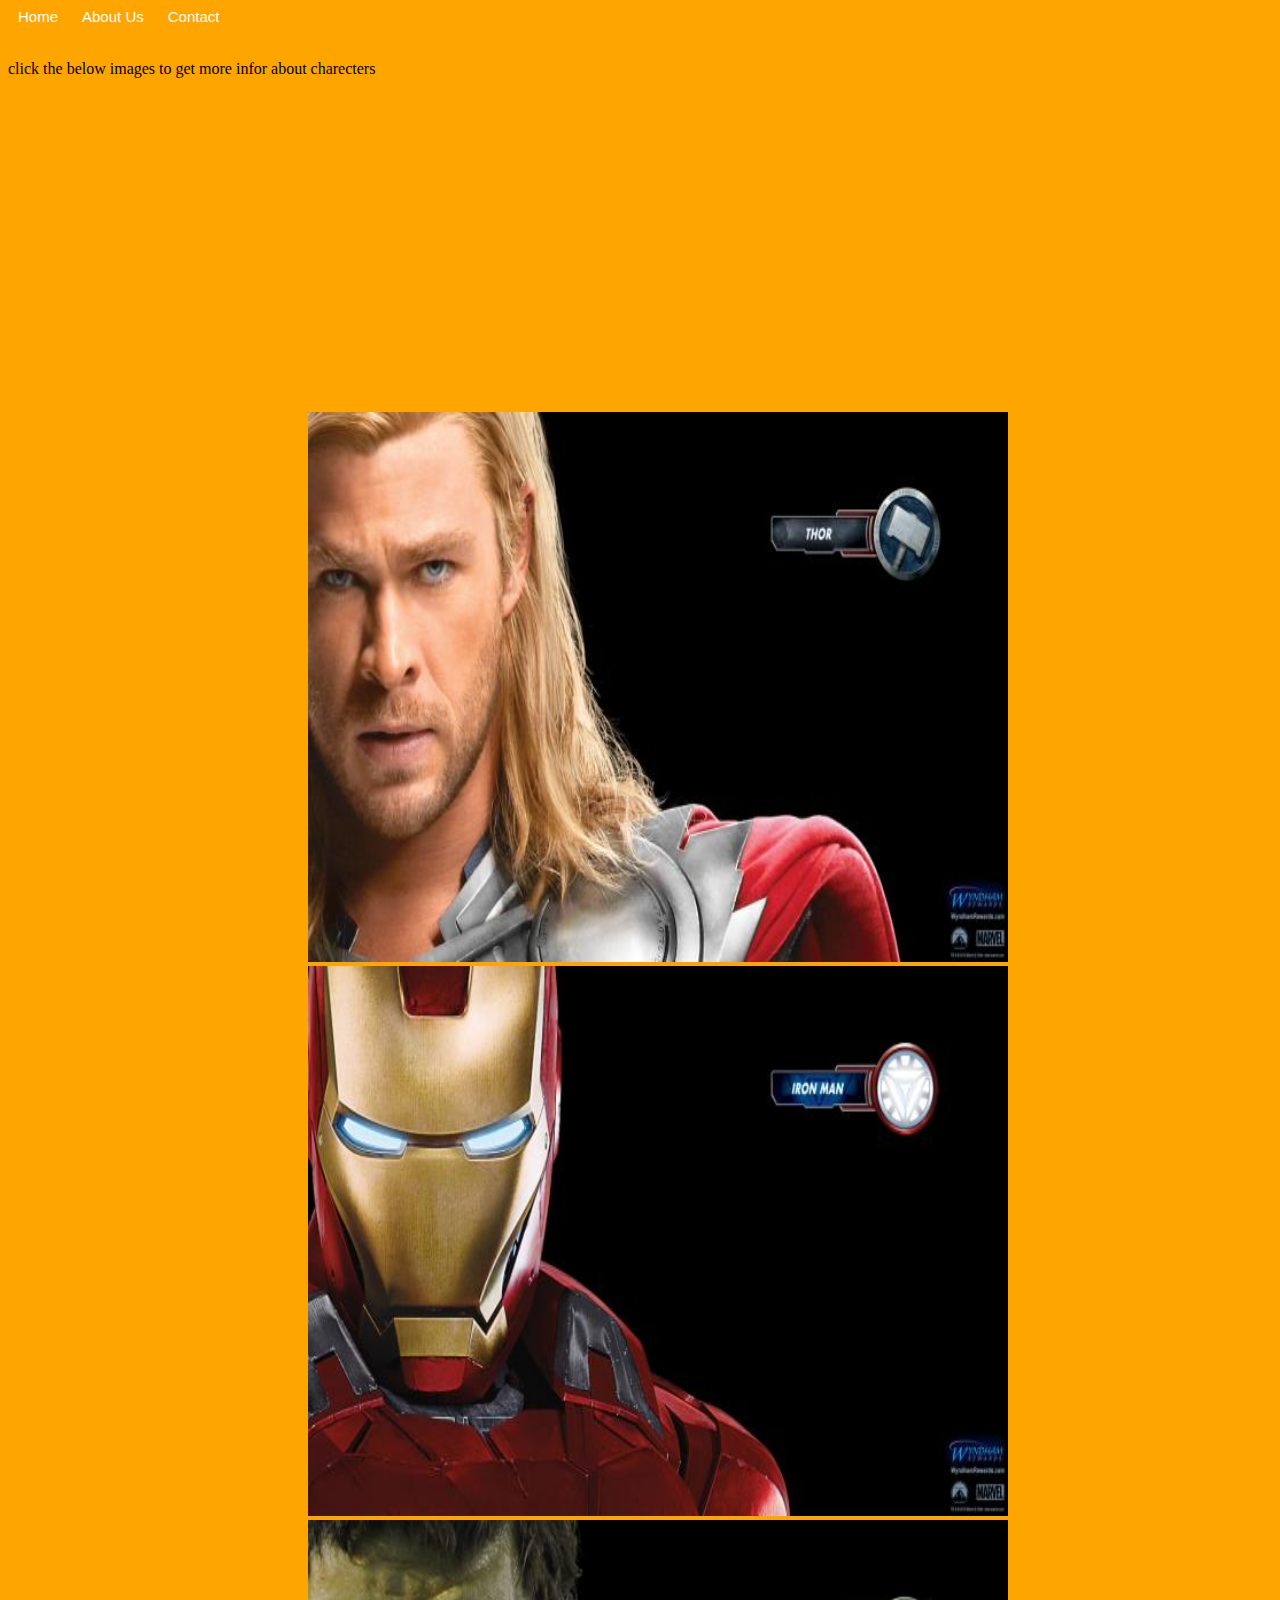
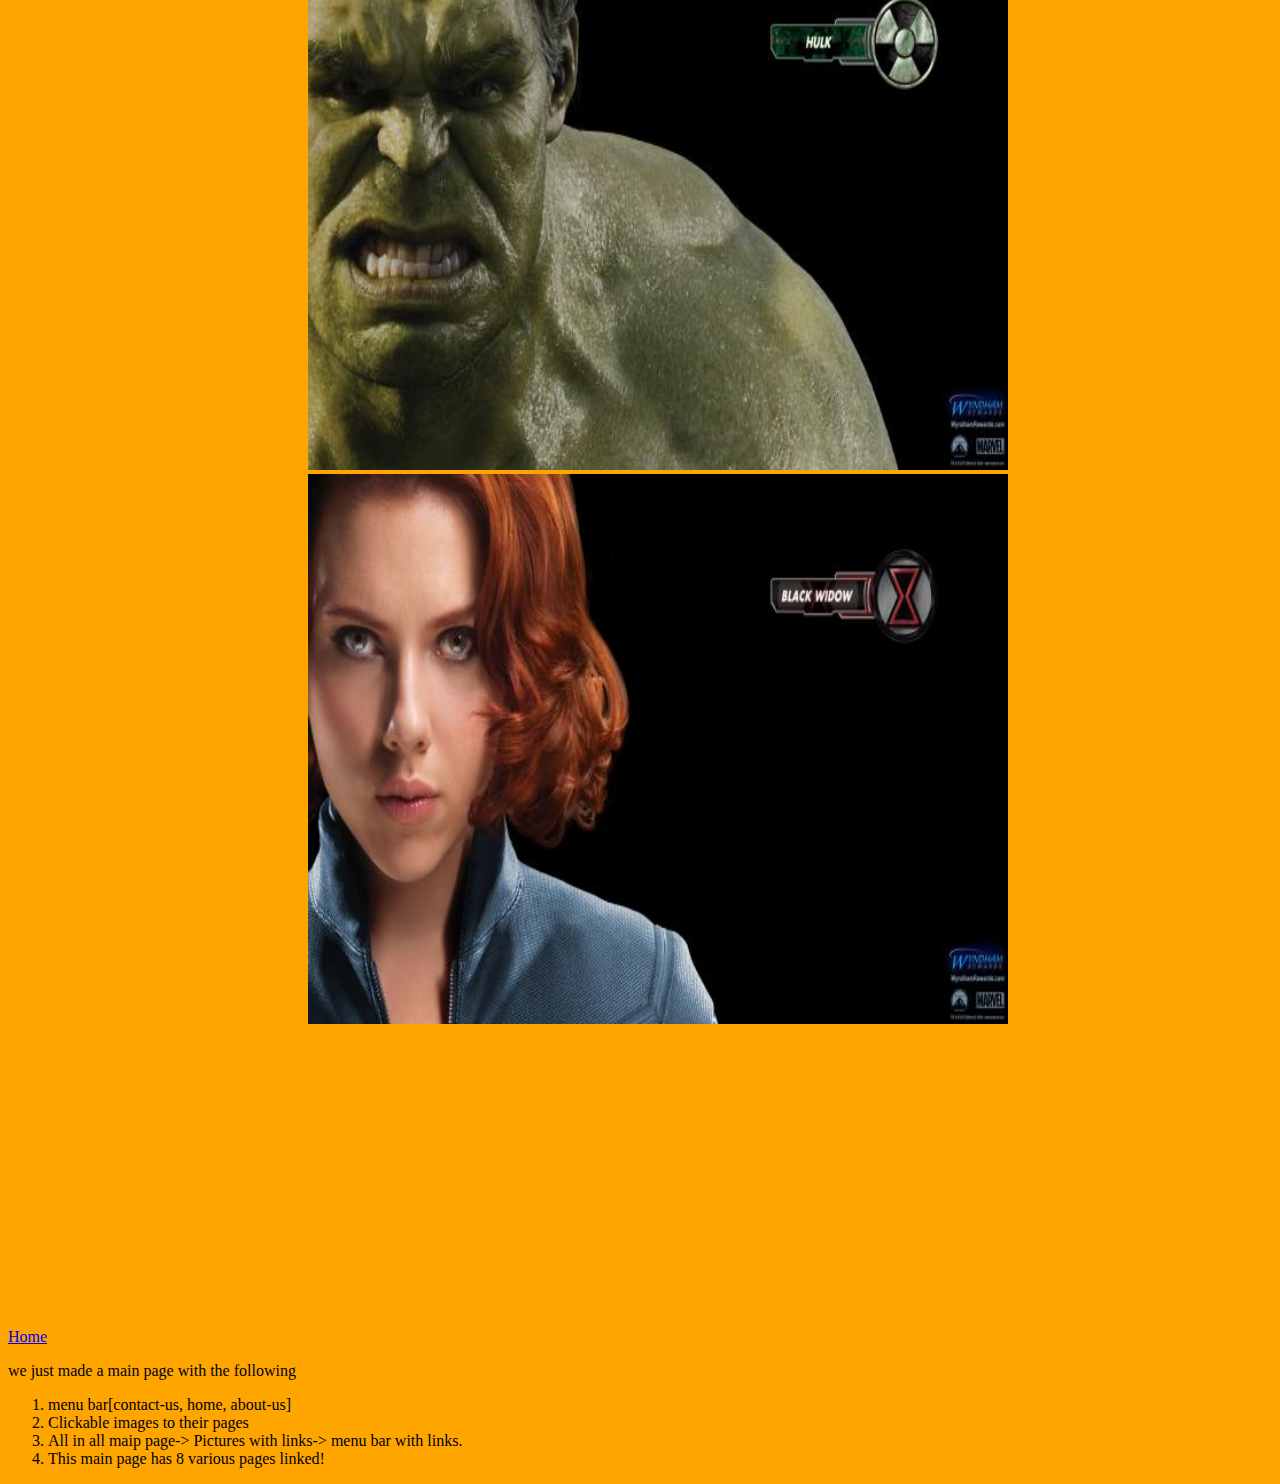
<file: index.html>
<!DOCTYPE html>
<html lang="en">
    <head>
        <meta charset="UTF-8">
        <title>MainPage</title>
        <link rel="stylesheet" href="SuperHApp.css">
    </head>
    <body>
        <div id="menu">
            <a href="index.html">Home</a>
            <a href="About-us.html">About Us</a>
            <a href="Contact-us.html">Contact</a>
        </div>
        <br>
        <p>click the below images to get more infor about charecters</p>
        <br>
        <div class="AvImg">
            <a href="ThorPage.html"><img src="images/avengers_01.jpg" alt="THOR"></a>
            <a href="ironmanPage.html"><img src="images/avengers_02.jpg" alt="IRON-MAN"></a>
            <a href="Hulkpage.html"><img src="images/avengers_03.jpg" alt="HULK"></a>
            <a href="BlackWidowPage.html"><img src="images/avengers_06.jpg" alt="BlackWidow"></a>
        </div>

        <a href="index.html">Home</a>
        <br>
        <p>we just made a main page with the following</p>
        <ol>
            <li>menu bar[contact-us, home, about-us]</li>
            <li>Clickable images to their pages</li>
            <li>All in all maip page-> Pictures with links-> menu bar with links. </li>
            <li>This main page has 8 various pages linked!</li>
        </ol>
    </body>
</html>
</file>
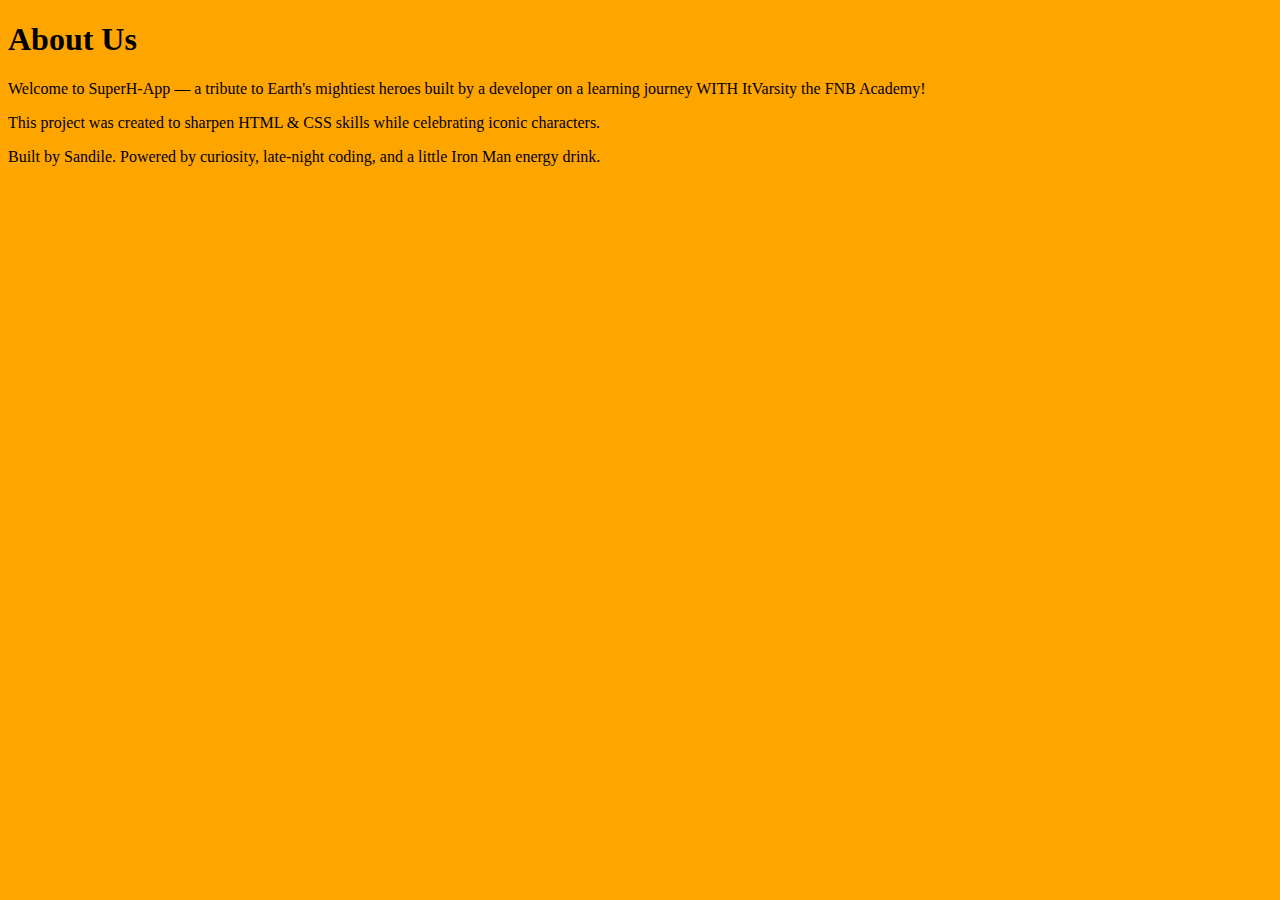
<file: About-us.html>
<!DOCTYPE html>
<html lang="en">
    <head>
        <meta charset="UTF-8">
        <link rel="stylesheet" href="SuperHApp.css">
    </head>
    <body>
        <h1>About Us</h1>
        <p>Welcome to SuperH-App — a tribute to Earth's mightiest heroes built by a developer on a learning journey WITH ItVarsity the FNB Academy!</p>
        <p>This project was created to sharpen HTML & CSS skills while celebrating iconic characters.</p>
        <p>Built by Sandile. Powered by curiosity, late-night coding, and a little Iron Man energy drink.</p>
    </body>
</html>
</file>
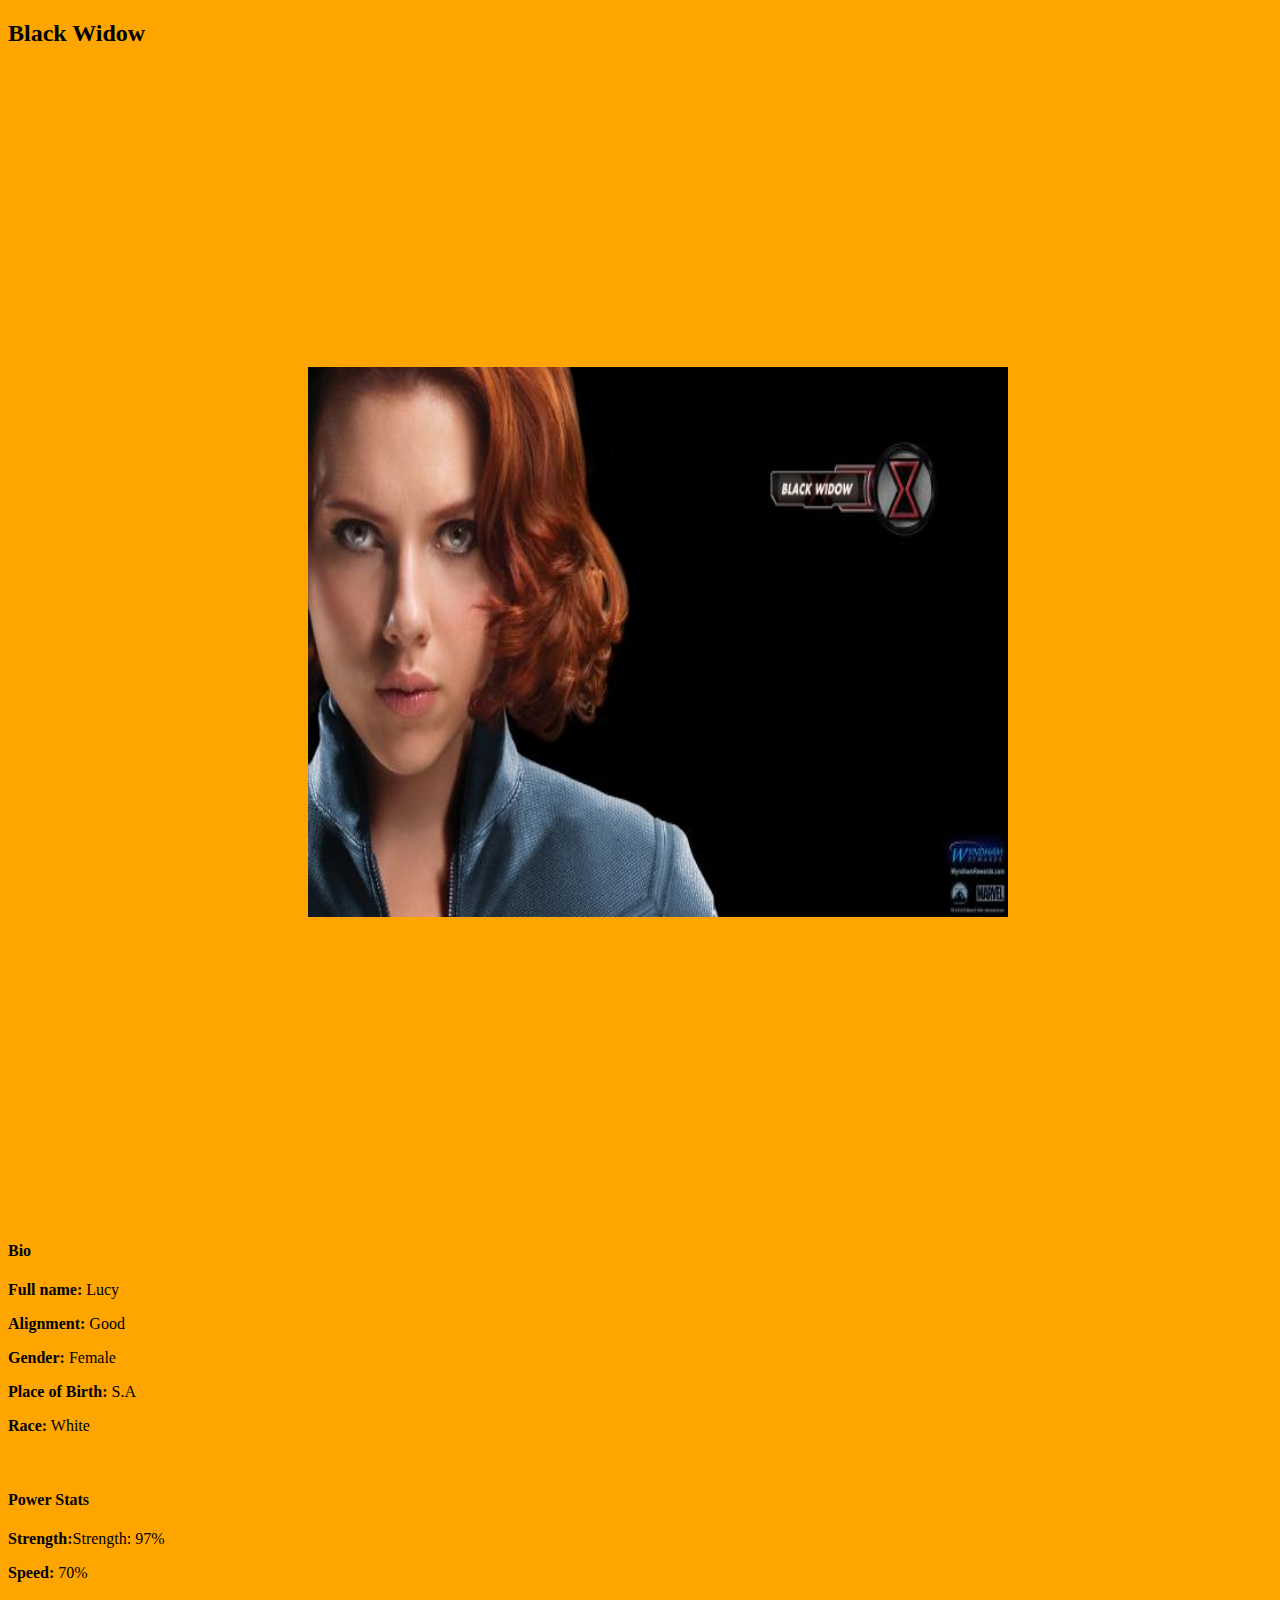
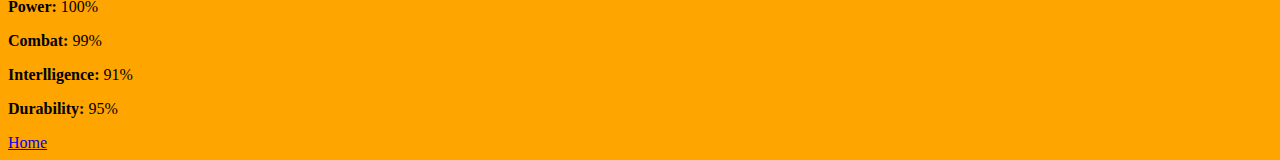
<file: BlackWidowPage.html>
<!DOCTYPE html>
<html lang="en">
    <head>
        <meta charset="UTF-8">
        <title>BLKWidowPage</title>
        <link rel="stylesheet" href="SuperHApp.css">
    </head>
    <body>
        <h2>Black Widow</h2>
        <div class="AvImg">
            <img src="images/avengers_06.jpg">
        </div>
        <h4>Bio</h4>
        <p><b>Full name:</b> Lucy</p>
        <p><b>Alignment:</b> Good</p>
        <p><b>Gender:</b> Female</p>
        <p><b>Place of Birth:</b> S.A</p>
        <p><b>Race:</b> White</p>
        <br>
        <h4>Power Stats</h4>
        <p><b>Strength:</b>Strength: 97%</p>
        <p><b>Speed:</b> 70%</p>
        <p><b>Power:</b> 100%</p>
        <p><b>Combat:</b> 99%</p>
        <p><b>Interlligence:</b> 91%</p>
        <p><b>Durability:</b> 95%</p>

        <a href="index.html">Home</a>

    </body>
</html>
</file>
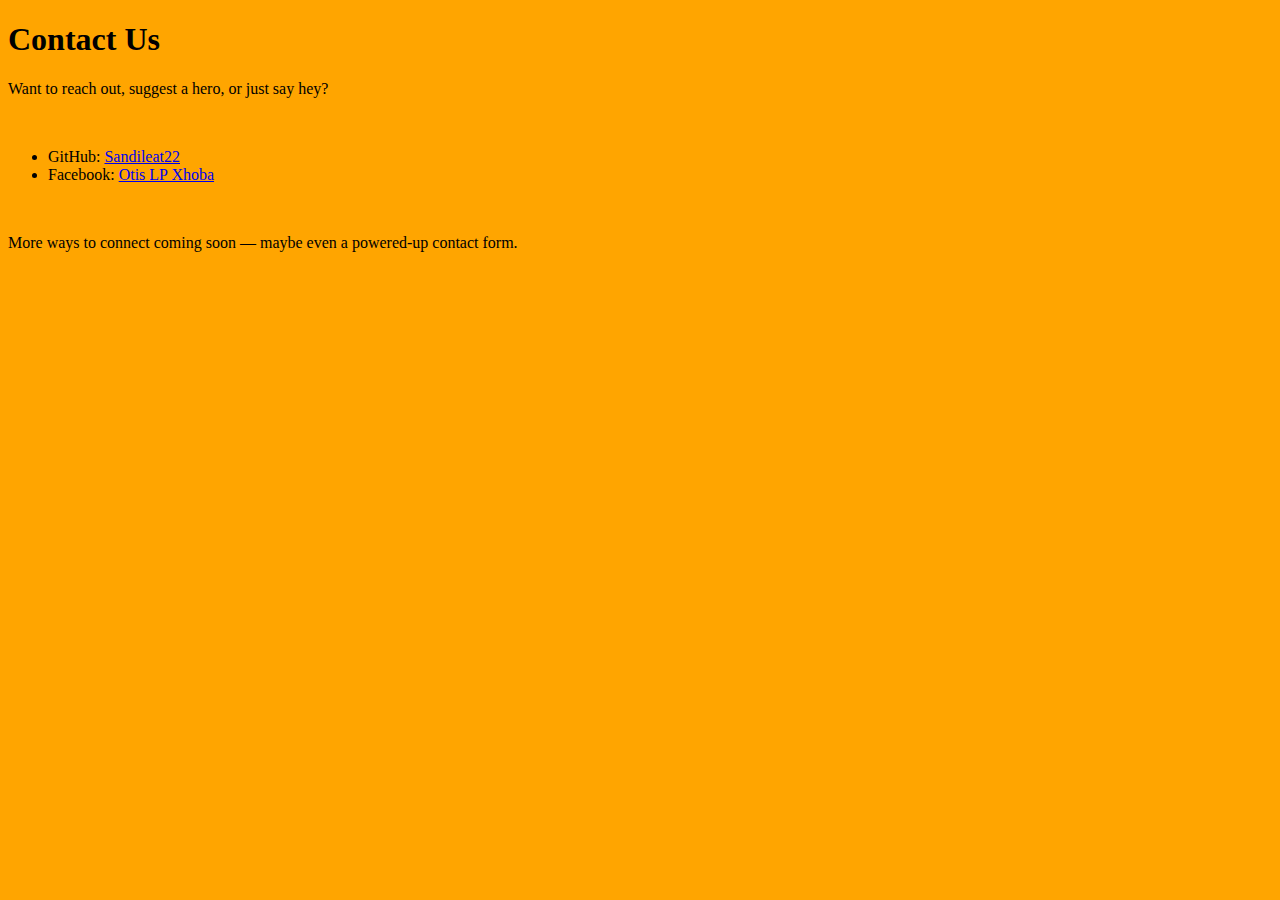
<file: Contact-us.html>
<!DOCTYPE html>
<html lang="en">
    <head>
        <meta charset="UTF-8">
        <link rel="stylesheet" href="SuperHApp.css">
    </head>
    <body>
        <h1>Contact Us</h1>
        <p>Want to reach out, suggest a hero, or just say hey?</p>
        <br>
        <ul>
            <li>GitHub: <a href="https://github.com/Sandileat22" target="_blank">Sandileat22</a></li>
            <li>Facebook: <a href="https://www.facebook.com/profile.php?id=61577600979417" target="_blank">Otis LP Xhoba</a></li>
        </ul>
        <br>
        <p>More ways to connect coming soon — maybe even a powered-up contact form.</p>
    </body>
</html>
</file>
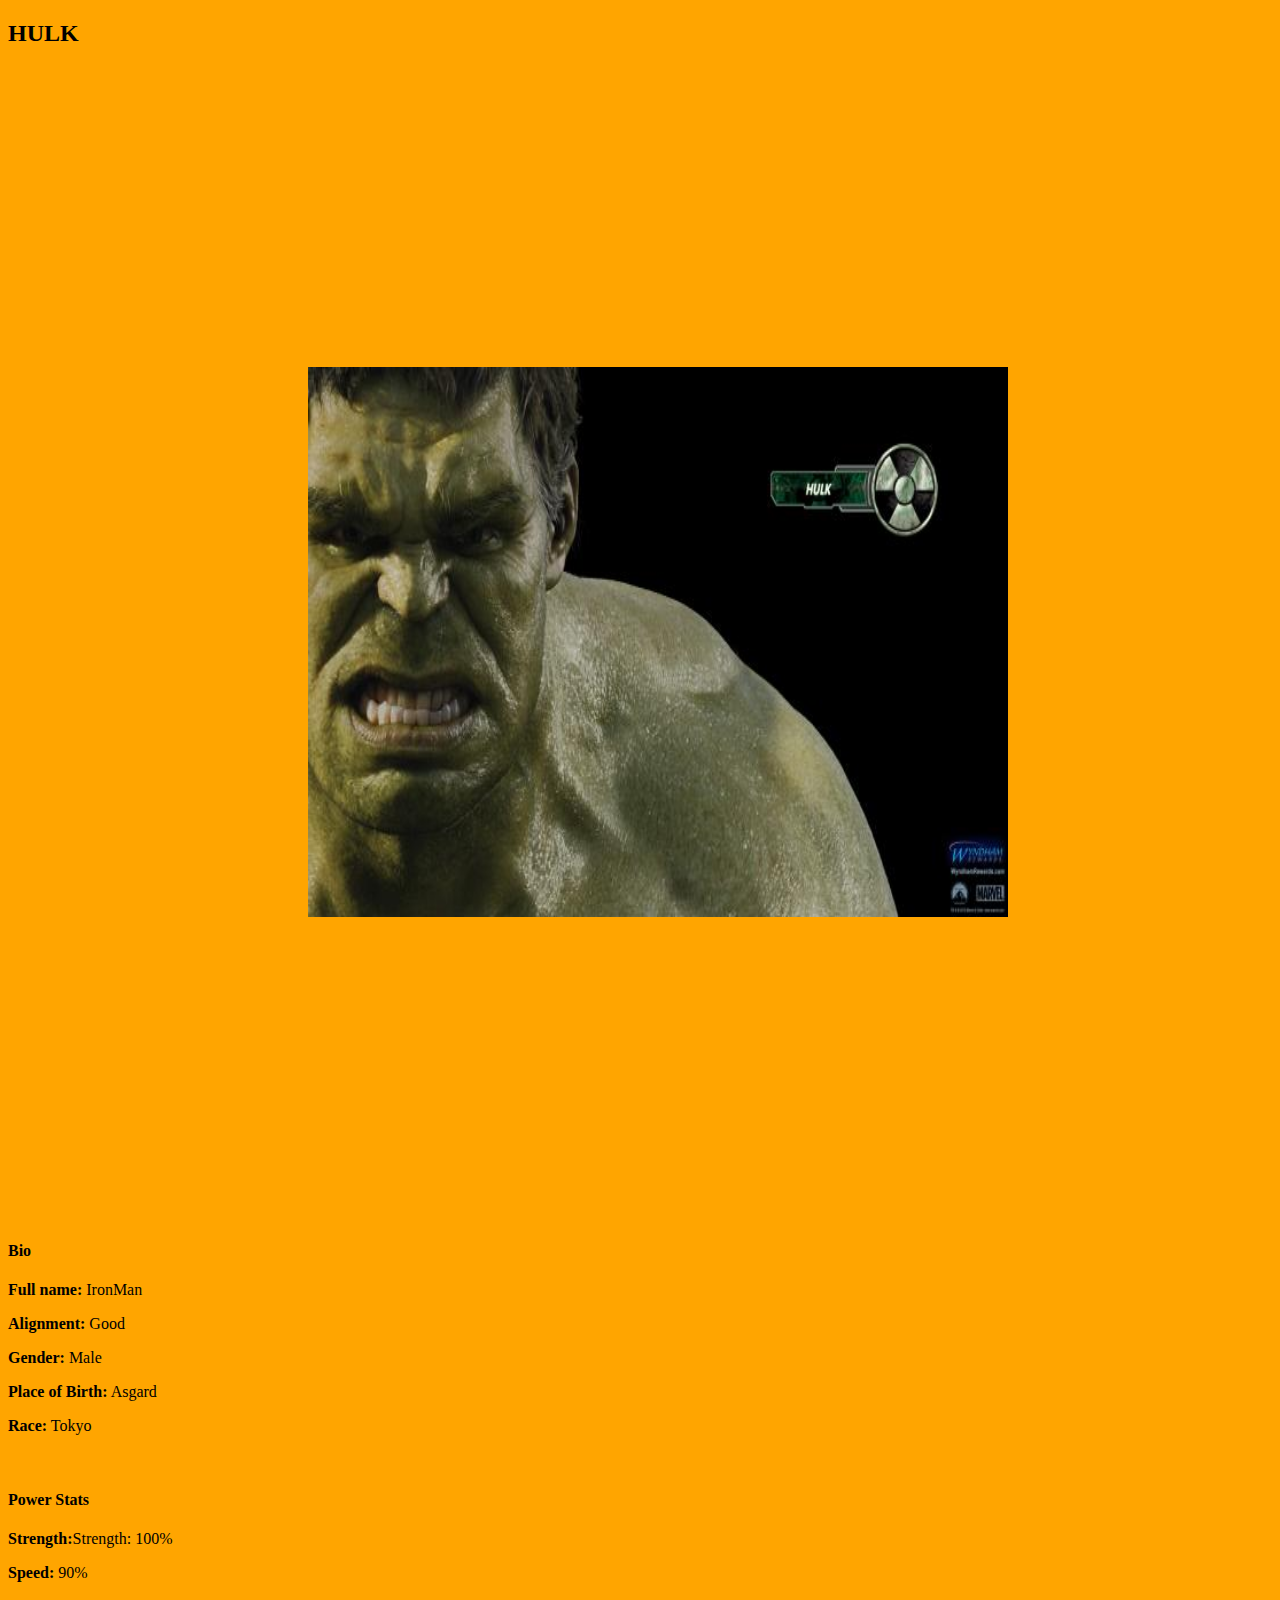
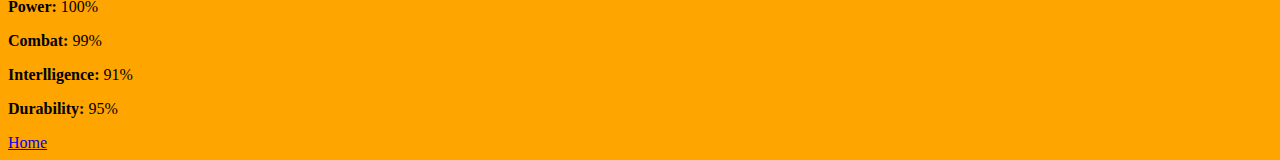
<file: Hulkpage.html>
<!DOCTYPE html>
<html lang="en">
    <head>
        <meta charset="UTF-8">
        <title>HULK</title>
        <link rel="stylesheet" href="SuperHApp.css">
    </head>
    <body>
        <h2>HULK</h2>
        <div class="AvImg">
            <img src="images/avengers_03.jpg">
        </div>
        <h4>Bio</h4>
        <p><b>Full name:</b> IronMan</p>
        <p><b>Alignment:</b> Good</p>
        <p><b>Gender:</b> Male</p>
        <p><b>Place of Birth:</b> Asgard</p>
        <p><b>Race:</b> Tokyo</p>
        <br>
        <h4>Power Stats</h4>
        <p><b>Strength:</b>Strength: 100%</p>
        <p><b>Speed:</b> 90%</p>
        <p><b>Power:</b> 100%</p>
        <p><b>Combat:</b> 99%</p>
        <p><b>Interlligence:</b> 91%</p>
        <p><b>Durability:</b> 95%</p>

        <a href="index.html">Home</a>

    </body>
</html>
</file>
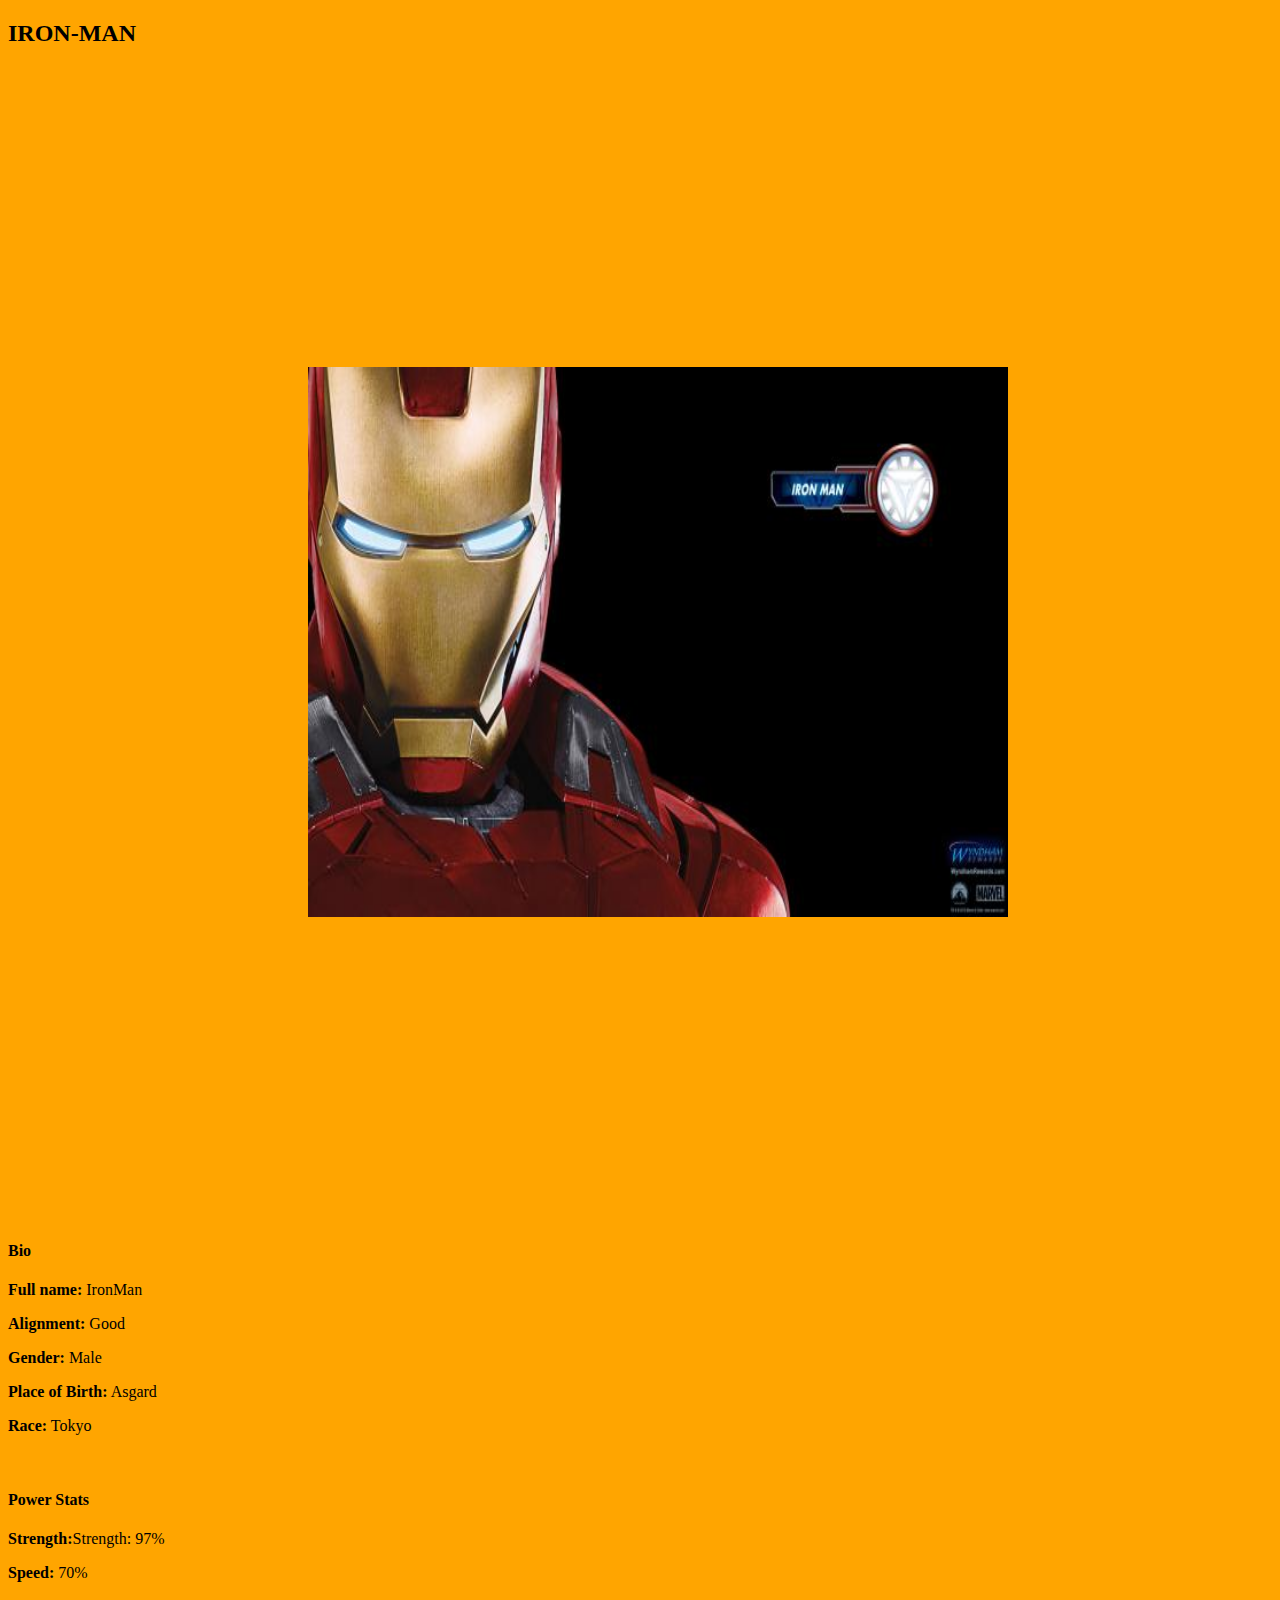
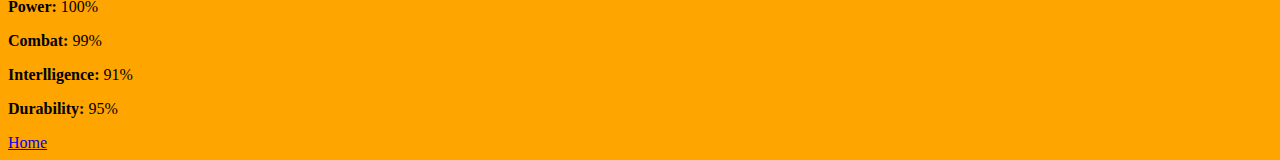
<file: ironmanPage.html>
<!DOCTYPE html>
<html lang="en">
    <head>
        <meta charset="UTF-8">
        <title>IronManPage</title>
        <link rel="stylesheet" href="SuperHApp.css">
    </head>
    <body>
        <h2>IRON-MAN</h2>
        <div class="AvImg">
            <img src="images/avengers_02.jpg">
        </div>
        <h4>Bio</h4>
        <p><b>Full name:</b> IronMan</p>
        <p><b>Alignment:</b> Good</p>
        <p><b>Gender:</b> Male</p>
        <p><b>Place of Birth:</b> Asgard</p>
        <p><b>Race:</b> Tokyo</p>
        <br>
        <h4>Power Stats</h4>
        <p><b>Strength:</b>Strength: 97%</p>
        <p><b>Speed:</b> 70%</p>
        <p><b>Power:</b> 100%</p>
        <p><b>Combat:</b> 99%</p>
        <p><b>Interlligence:</b> 91%</p>
        <p><b>Durability:</b> 95%</p>

        
        <a href="index.html">Home</a>

    </body>
</html>
</file>
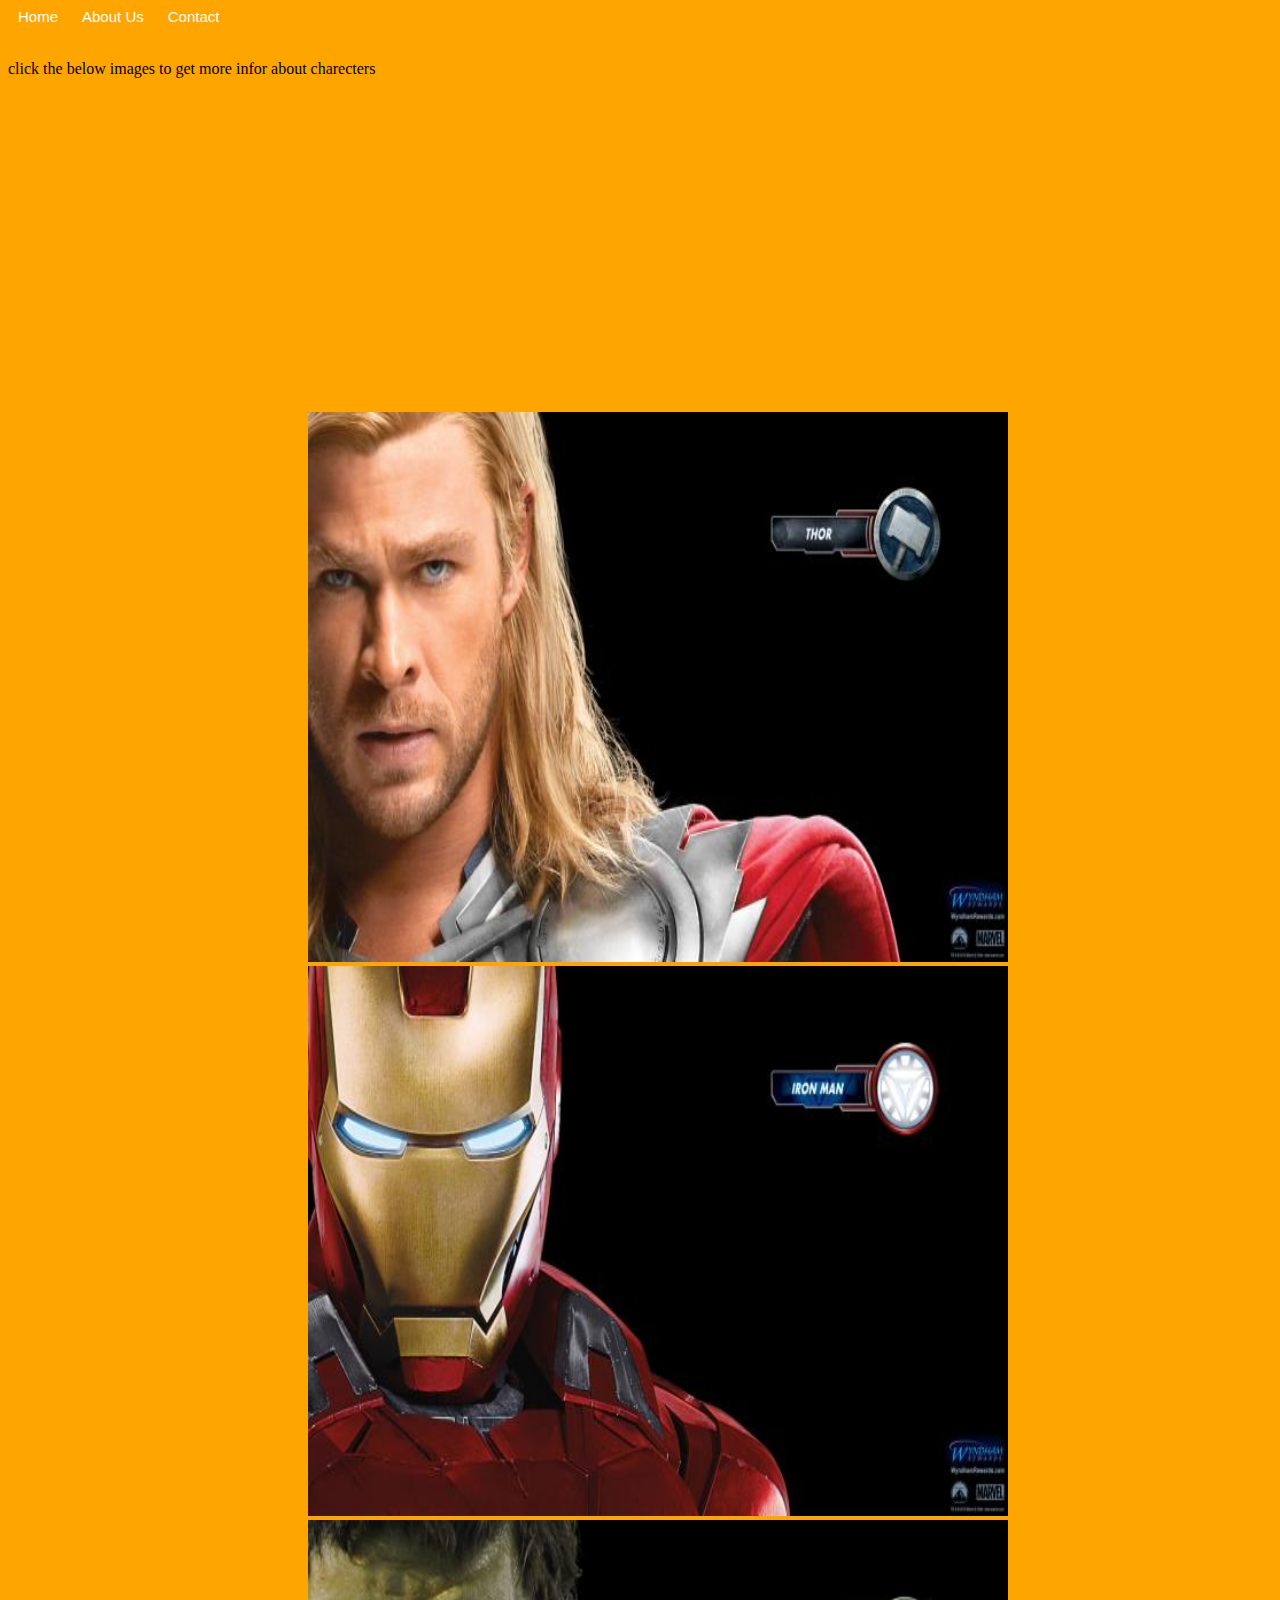
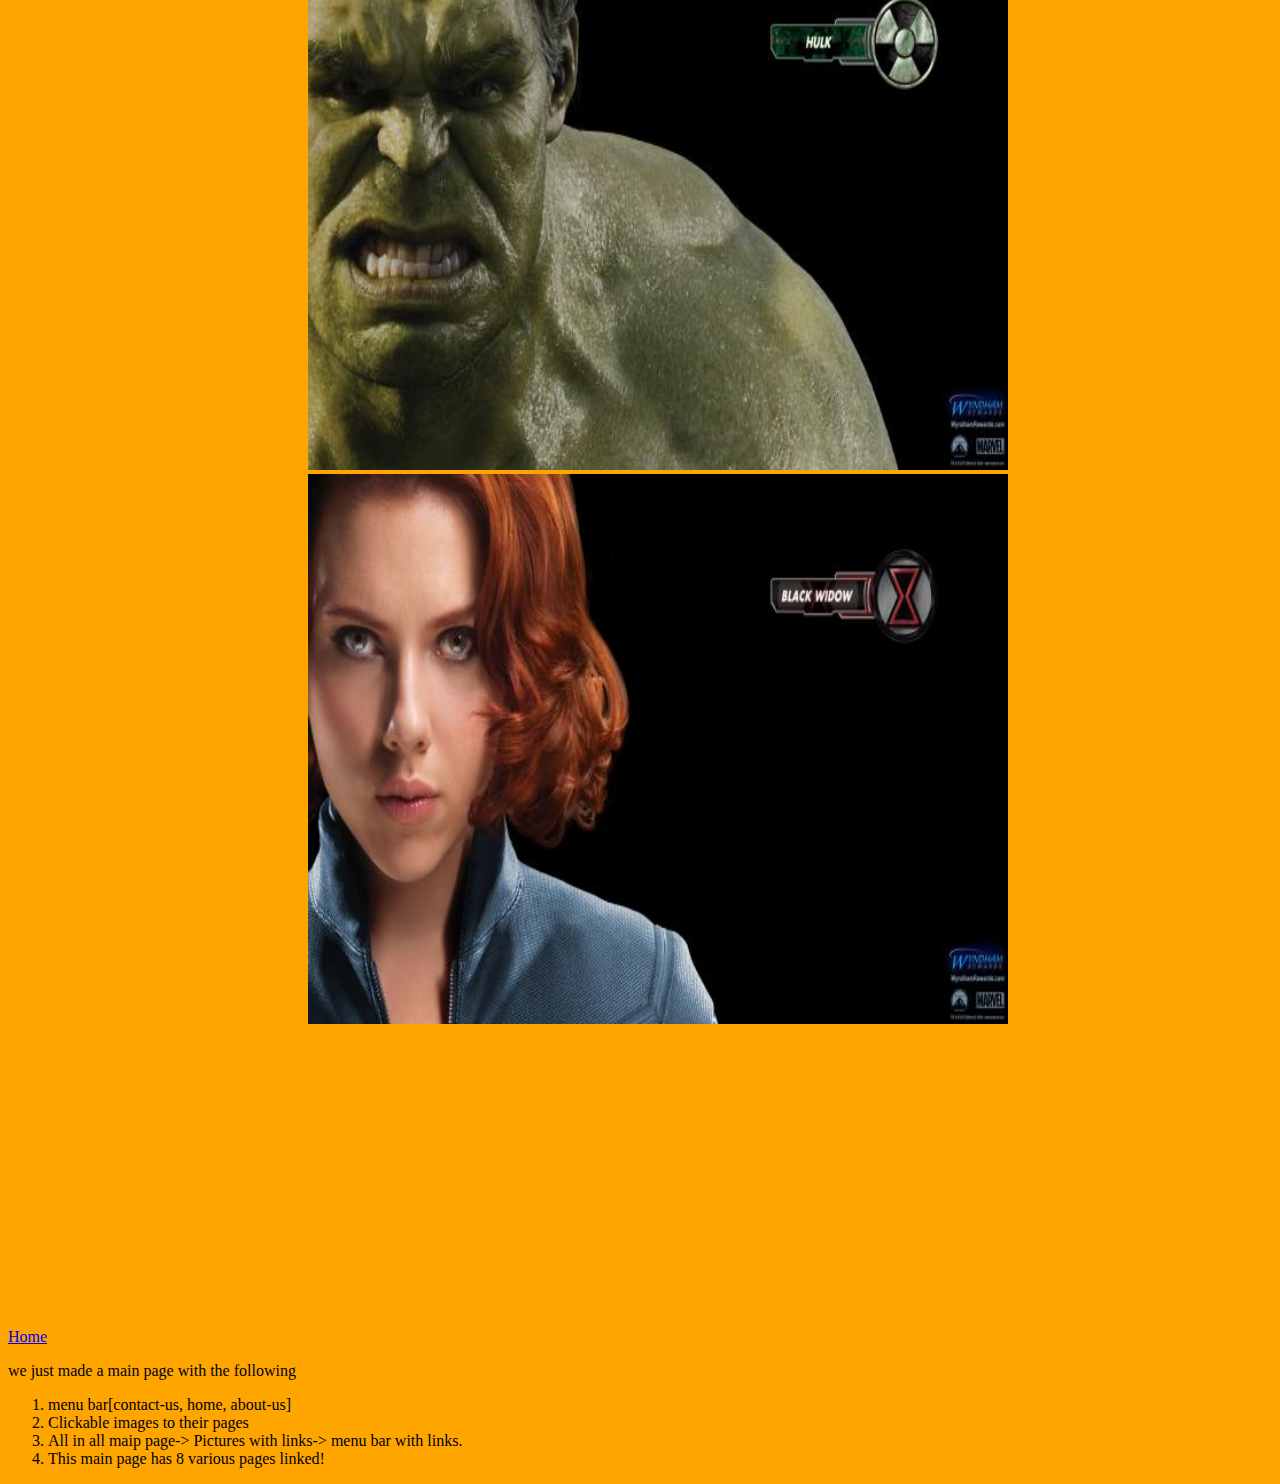
<file: SuperH-App(Main-Page).html>
<!DOCTYPE html>
<html lang="en">
    <head>
        <meta charset="UTF-8">
        <title>MainPage</title>
        <link rel="stylesheet" href="SuperHApp.css">
    </head>
    <body>
        <div id="menu">
            <a href="../1.index/index.html">Home</a>
            <a href="../../../../XHTML Files/xhobaz.html">About Us</a>
            <a href="../2.menuBAR/menuBar(css).html">Contact</a>
        </div>
        <br>
        <p>click the below images to get more infor about charecters</p>
        <br>
        <div class="AvImg">
            <a href="ThorPage.html"><img src="../../images/avengers_01.jpg">
            <a href="ironmanPage.html"><img src="../../images/avengers_02.jpg">
            <a href="Hulkpage.html"><img src="../../images/avengers_03.jpg">
            <a href="BlackWidowPage.html"><img src="../../images/avengers_06.jpg">
        </div>

        <a href="SuperH-App(Main-Page).html">Home</a>
        <br>
        <p>we just made a main page with the following</p>
        <ol>
            <li>menu bar[contact-us, home, about-us]</li>
            <li>Clickable images to their pages</li>
            <li>All in all maip page-> Pictures with links-> menu bar with links. </li>
            <li>This main page has 8 various pages linked!</li>
        </ol>
    </body>
</html>
</file>
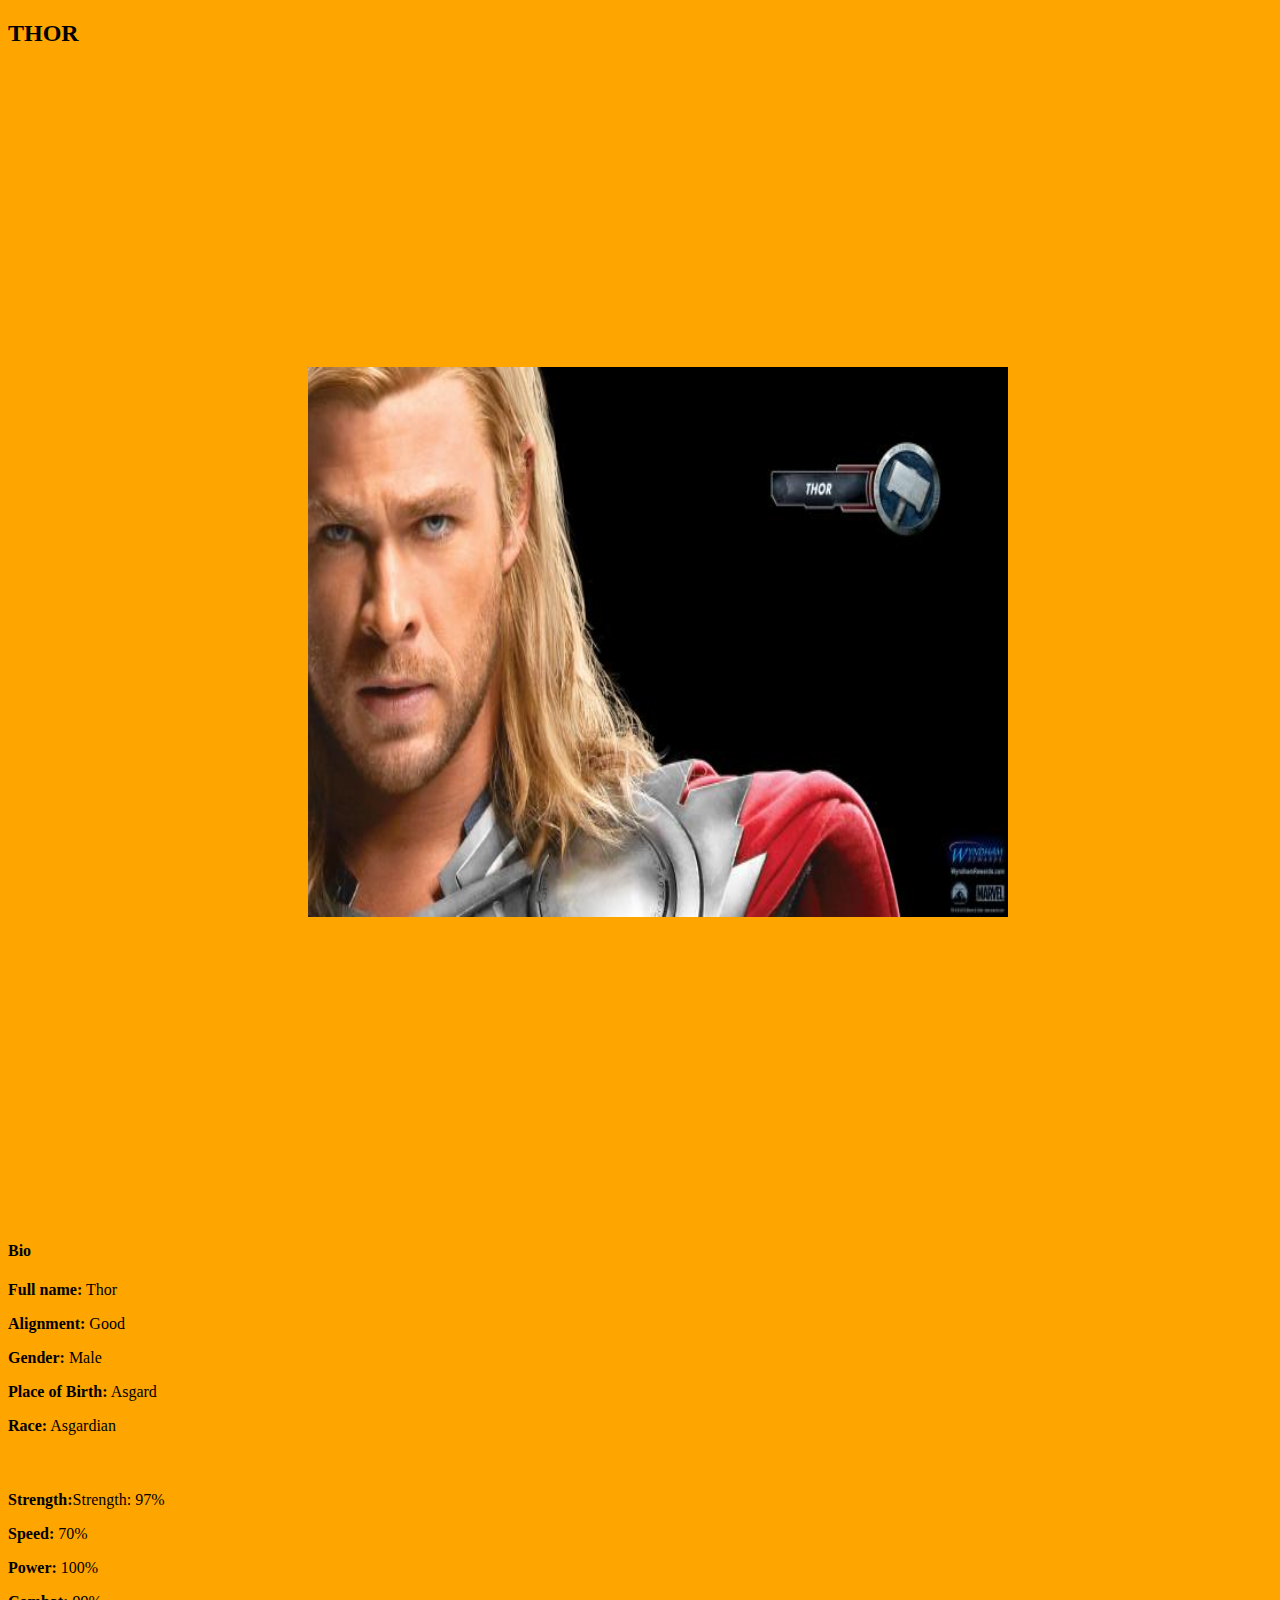
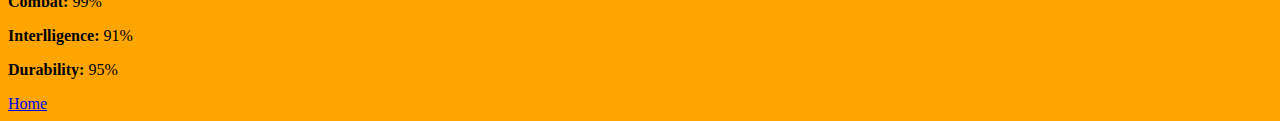
<file: ThorPage.html>
<!DOCTYPE html>
<html lang="en">
    <head>
        <meta charset="UTF-8">
        <title>ThorPage</title>
        <link rel="stylesheet" href="SuperHApp.css">
    </head>
    <body>
        <h2>THOR</h2>
        <div class="AvImg">
            <img src="images/avengers_01.jpg">
        </div>
        <h4>Bio</h4>
        <p><b>Full name:</b> Thor</p>
        <p><b>Alignment:</b> Good</p>
        <p><b>Gender:</b> Male</p>
        <p><b>Place of Birth:</b> Asgard</p>
        <p><b>Race:</b> Asgardian</p>
        <br>
        <h4></h4>
        <p><b>Strength:</b>Strength: 97%</p>
        <p><b>Speed:</b> 70%</p>
        <p><b>Power:</b> 100%</p>
        <p><b>Combat:</b> 99%</p>
        <p><b>Interlligence:</b> 91%</p>
        <p><b>Durability:</b> 95%</p>

        <a href="index.html">Home</a>

    </body>
</html>
</file>
<file: SuperHApp.css>
.AvImg img{
    width: 700px;
    height: 550px;
}

a:hover{
    background-color: aquamarine;
}

body{
    background-color: orange;
}

.AvImg{
    padding: 300px;   
}

p:hover{
    background-color: red;
}

/*menu bar copied below learn it*/


#menu a{
    color:#ffffff;
    font-family: Helvetica, sans-serif;
    font-size: 15px;
    text-decoration:none;
    font-weight: 500px;
    
    padding-left: 10px;
    padding-right: 10px;
}

ol:hover{
    background-color: white;
}
</file>
